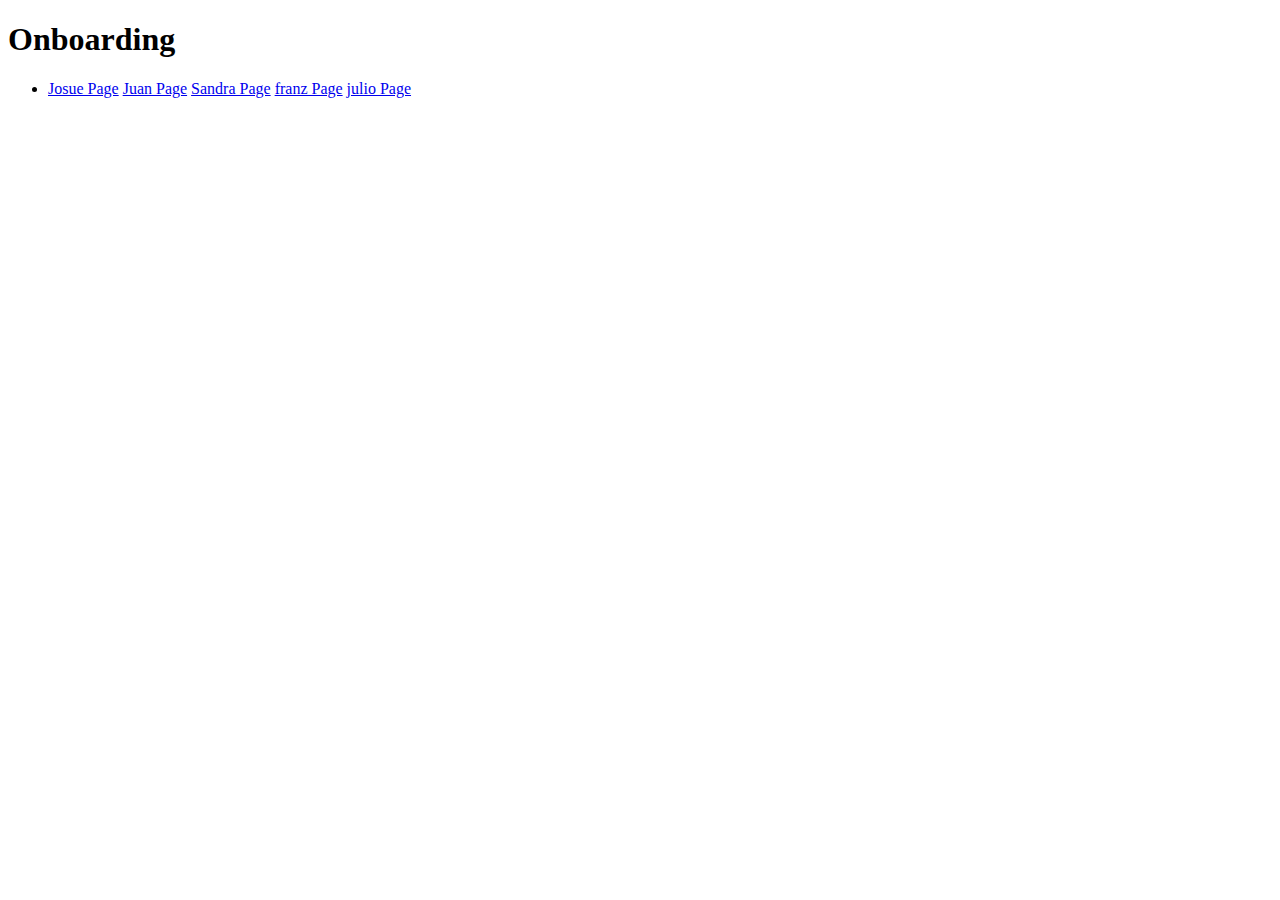
<file: index.html>
<!doctype html>
<html lang="en">
<head>
    <meta charset="UTF-8">
    <meta name="viewport"
          content="width=device-width, user-scalable=no, initial-scale=1.0, maximum-scale=1.0, minimum-scale=1.0">
    <meta http-equiv="X-UA-Compatible" content="ie=edge">
    <title>Onboarding</title>
</head>
<body>
<h1>Onboarding</h1>
<section>
    <ul>
        <li>
            <a href="josue/index.html">Josue Page</a>
            <a href="juan/index.html">Juan Page</a>
            <a href="sandra/index.html">Sandra Page</a>
            <a href="franz/index.html">franz Page</a>
            <a href="Julio/index.html">julio Page</a>
        </li>
    </ul>
</section>
</body>
</html>
</file>
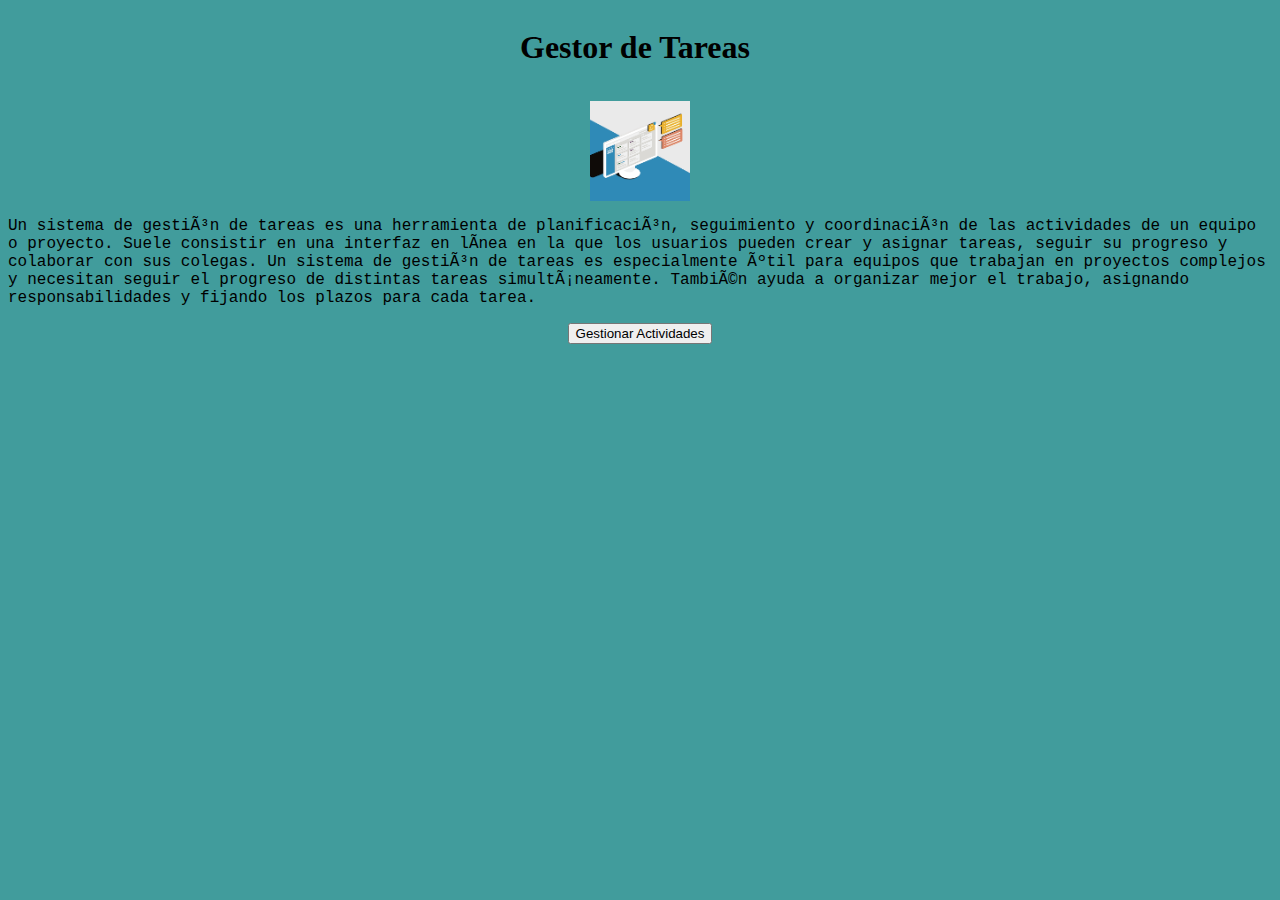
<file: franz/index.html>
<!DOCTYPE html>
<html xmlns="http://www.w3.org/1999/xhtml">
	<head>
		<meta http-equiv="Content-Type" content="text/html; charset=iso-8" />
		<title>Gestor de Tareas</title>

		<script src="js/codigotarea.js"></script>
        <link rel="stylesheet" href="./styles.css">
		
	</head>
	<body>
        <section id="introduccion">
            <h1 class="titulo">Gestor de Tareas</h1>
            <img src="./gestorTareas.png" alt="Imagen de Gestion de Tareas" width="100" height="100">
            <p class="parrafo">
                Un sistema de gestión de tareas es una herramienta de planificación, seguimiento y coordinación de las actividades 
                de un equipo o proyecto. Suele consistir en una interfaz 
                en línea en la que los usuarios pueden crear y asignar tareas, seguir su progreso y colaborar con sus colegas.

                Un sistema de gestión de tareas es especialmente útil para equipos que trabajan en proyectos complejos y necesitan 
                seguir el progreso de distintas tareas simultáneamente. También ayuda a organizar mejor el trabajo, asignando responsabilidades
                y fijando los plazos para cada tarea.
            </p>
            <button id="boton-gestionar">Gestionar Actividades</button>

        </section>

        <section id="ingreso-tareas">
            <h2 class="titulo2">Indique la Nueva Tarea</h1><br>
            <label for="tarea">Tarea</label>
            <input type="text" id="tarea"/><br>

            <label for="prioridad">Prioridad de la Tarea</label>
            <select name="prioridad" id="prioridad">
                <option value="alta"> Alta </option>
                <option value="media"> Media </option>
                <option value="baja"> Baja </option>

            </select><br>


            <label for="descripcion">Descripcion de la Tarea</label>
            <input type="text" id="descripcion"/><br>


            <label for="dias">Dias Estimados de Ejecucion</label>
            <input type="text" id="dias"/><br>

        
            <button id="boton-guardar">Crear Tarea</button><br>

            
        </section>
        <section id="almacenamiento">


        </section>
        <section id="reiniciar">
            <button id="boton-reiniciar">Reiniciar Gestor</button>
        </section>


	</body>
</html>
</file>
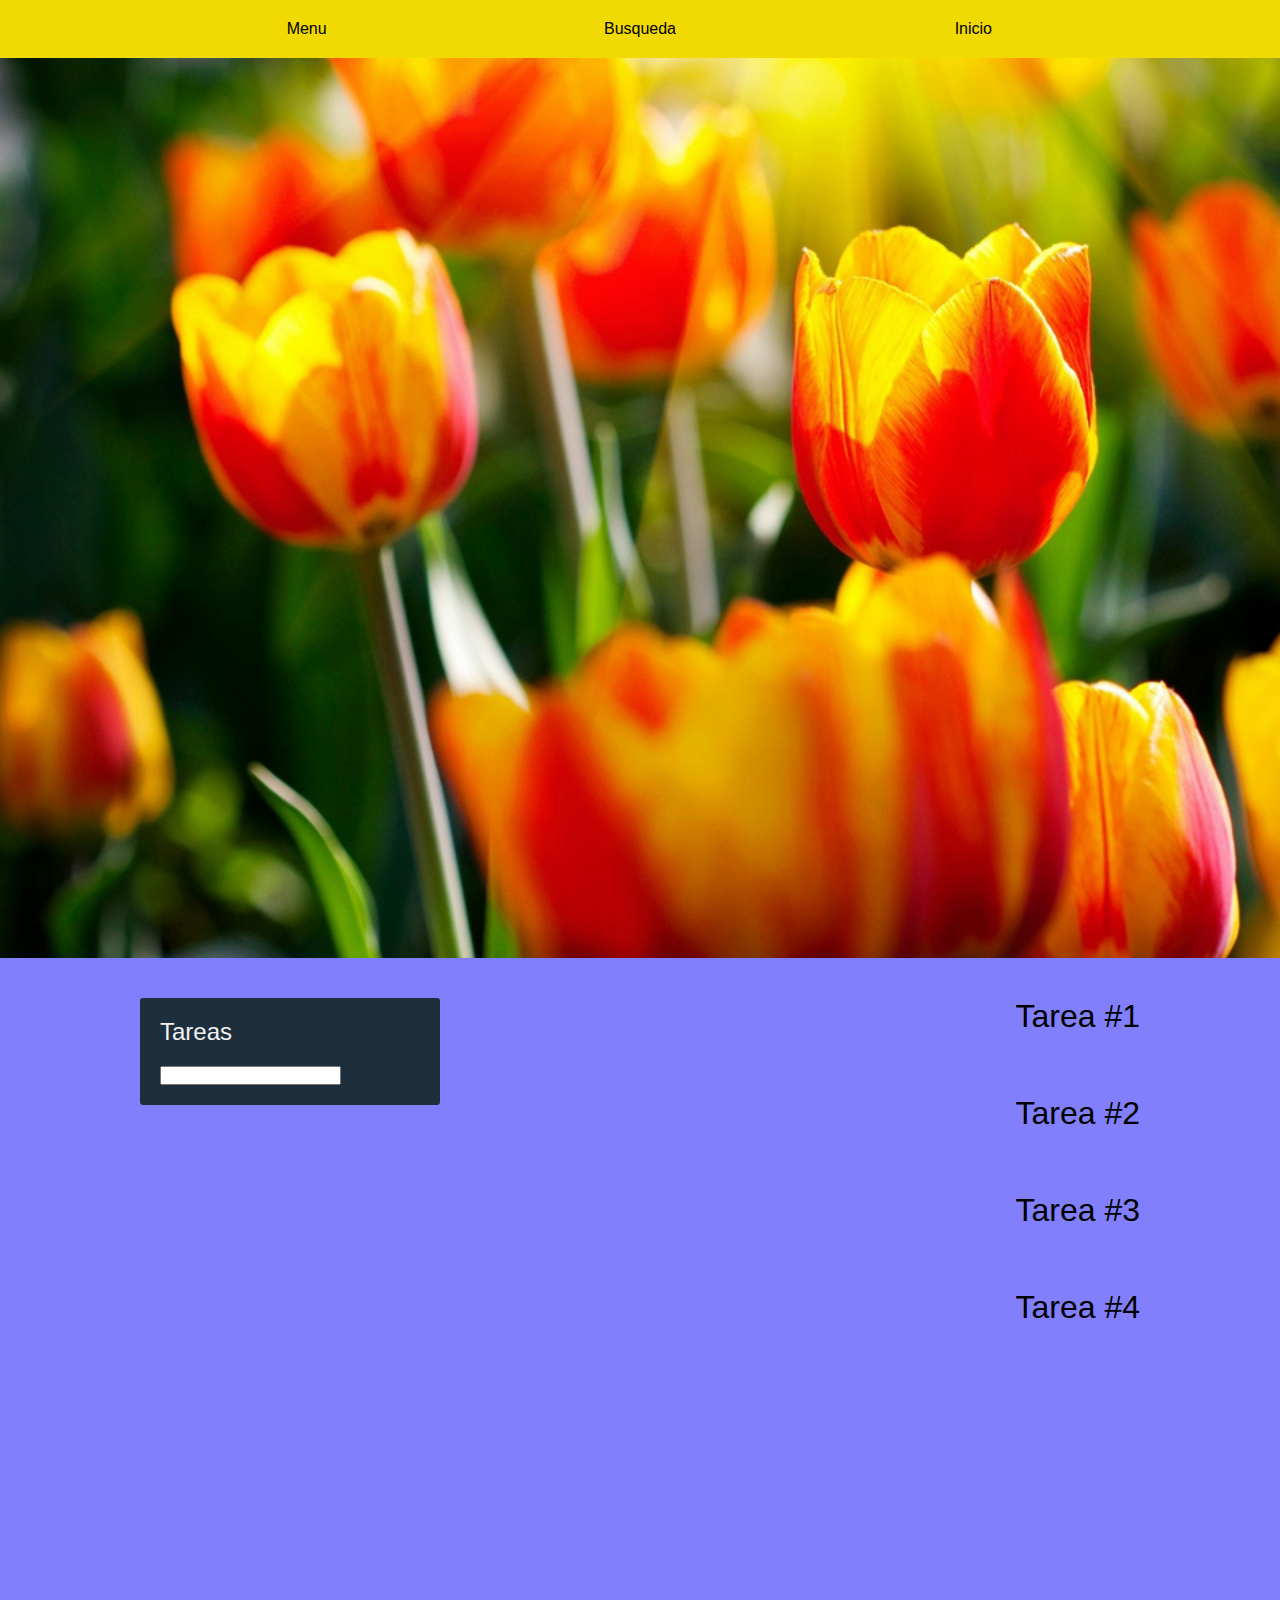
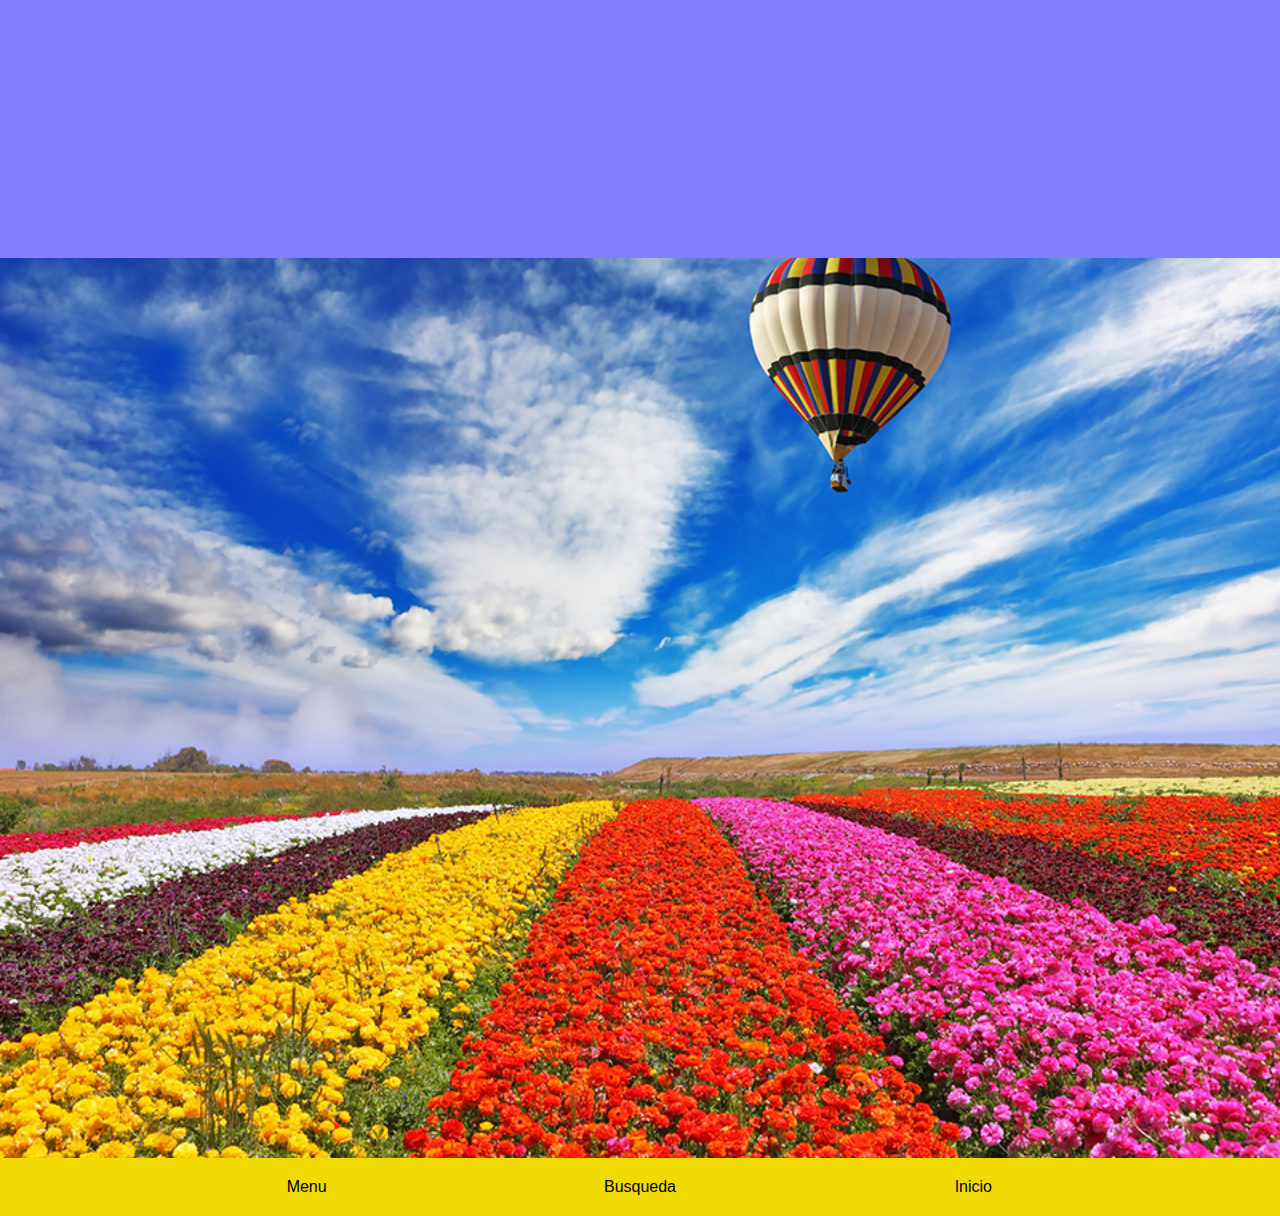
<file: josue/index.html>
<!DOCTYPE html>
<html lang="en">
<head>
	<meta charset="UTF-8">
	<meta http-equiv="X-UA-Compatible" content="IE=edge">
	<meta name="viewport" content="width=device-width, initial-scale=1.0">
	
	<title>GESTOR D TAREAS</title>
	
	<link rel="preconnect" href="https://fonts.gstatic.com">
	<link href="estilo.css/estilo.jpg"stylesheet"> 
	<link rel="stylesheet" href="estilo.css/ok.css">
    
	</head>
        <body>
	<header>
		<nav class="navbar">
			<div class="contenedor">
				
				<a href="#">Menu</a>
				<a href="#">Busqueda</a>
				<a href="#">Inicio</a>
				
			</div>
		</nav>
		<div class="contenedor-imagen">
			<a href="#">
				<img src="estilo.css/wallpaper_15.jpg"">
			</a>
		</div>
	</header>
	<main id="blog">
		<div class="contenedor">
			<aside>
				<h3 class="titulo">Tareas</h3>
				<nav class="indice">
				<input type="text"></input>
			</nav>
			</aside>
			<div class="contenido">
				<div class="post">
					<h1 class="titulo">Tarea #1</h1>
					<p class="fecha"></p>
					<p>
                
					</p>
				</div>
				<div class="post">
					<h1 class="titulo">Tarea #2</h1>
					<p class="fecha"></p>
					<p>
						
					</p>
				</div>
				<div class="post">
					<h1 class="titulo">Tarea #3</h1>
					<p class="fecha"></p>
					<p>
						
					</p>
				</div>
				<div class="post">
					<h1 class="titulo">Tarea #4</h1>
					<p class="fecha"></p>
					<p>
						
					</p>
				</div>		
			</div>
		</div>
	</main>
	<footer>
		<div class="contenedor-imagen">
			<img src="estilo.css/wallpaper_14.jpg"="">
		</div>
		<nav class="navbar">
				<div class="contenedor">
			        
					<a href="#">Menu</a>
					<a href="#">Busqueda</a>
					<a href="#">Inicio</a>
				    
			</div>
		</nav>
	</footer>
</body>
</html>
</file>
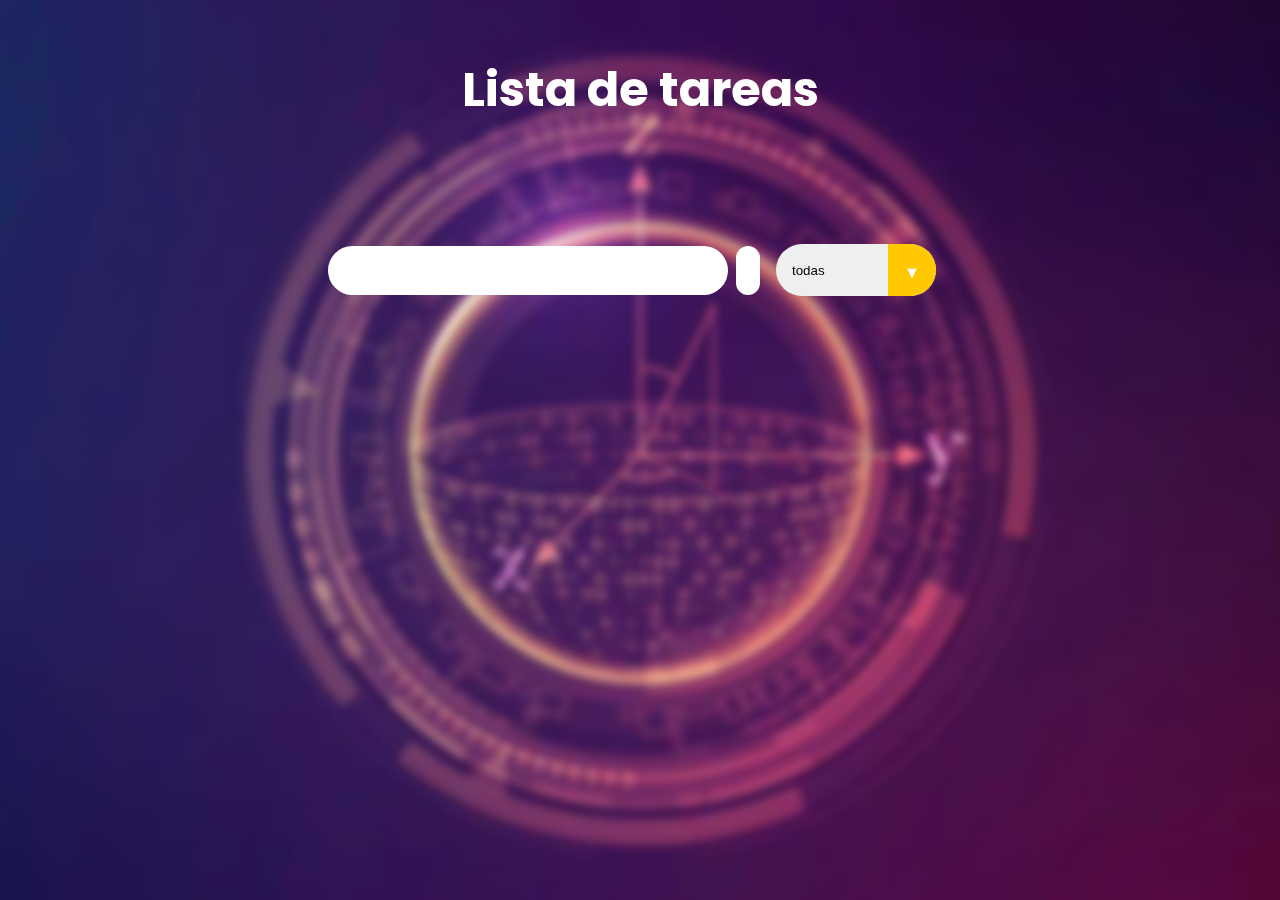
<file: juan/index.html>
<!DOCTYPE html>
<html lang="en">
<head>
    <meta charset="UTF-8">
    <meta http-equiv="X-UA-Compatible" content="IE=edge">
    <meta name="viewport" content="width=device-width, initial-scale=1.0">
    <!-- Google Fonts -->
    <link rel="preconnect" href="https://fonts.googleapis.com">
    <link rel="preconnect" href="https://fonts.gstatic.com" crossorigin>
    <link href="https://fonts.googleapis.com/css2?family=Poppins&display=swap" rel="stylesheet">
    <!-- Font Awesome cdn css -->
    <link rel="stylesheet" href="https://cdnjs.cloudflare.com/ajax/libs/font-awesome/5.15.3/css/all.min.css" integrity="sha512-iBBXm8fW90+nuLcSKlbmrPcLa0OT92xO1BIsZ+ywDWZCvqsWgccV3gFoRBv0z+8dLJgyAHIhR35VZc2oM/gI1w==" crossorigin="anonymous" referrerpolicy="no-referrer" />
    <link rel="stylesheet" href="styles.css">
    <title>Proyect 2.0</title>
</head>
<body>

    <header>
        <h1>Lista de tareas</h1>
    </header>
    <form action="">
        <input type="text" class="todo-input">
        <button class="todo-button" type="submit">
            <i class="fas fa-plus-circle fa-lg"></i>
        </button>
        <div class="select">
            <select name="todos" class="filter-todo">
                <option value="all">todas</option>
                <option value="completed">Completadas</option>
                <option value="incomplete">Incompletas</option>
            </select>
        </div>
    </form>

    <div class="todo-container">
        <ul class="todo-list"></ul>
    </div>

    <script src="./script.js"></script>
    
</body>
</html>
</file>
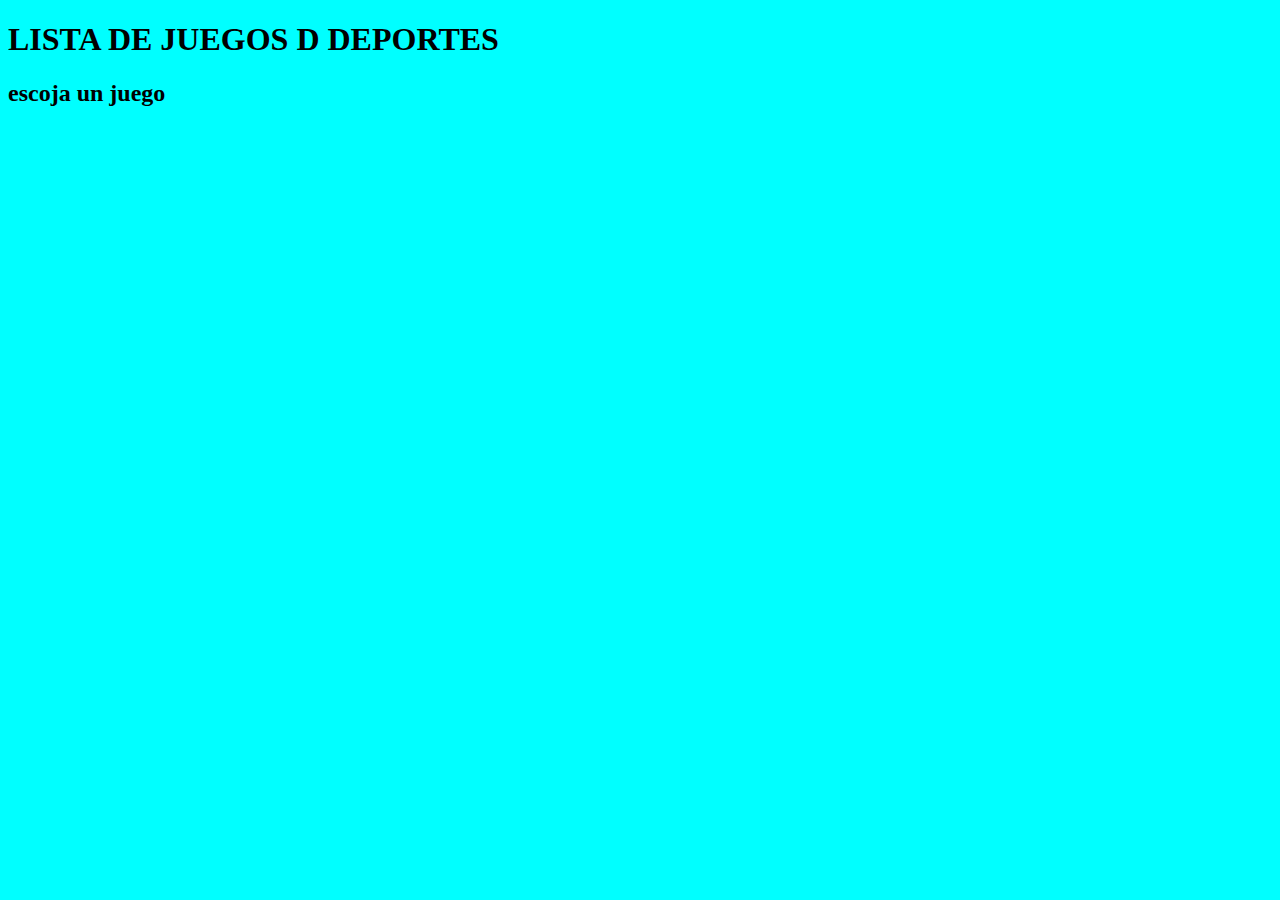
<file: Julio/index.html>
<!DOCTYPE html>

<html lang="egestor">
<head> <meta sharset="utf-8"/>
    
    <title>primer inicio de la pagina</title>
    <script>
    let nombreproyecto=""
    actividad="tarea";
    nombreproyecto = prompt("Hola Indica tu nombre para continuar");
    alert("Bienbenidos: " +  nombreproyecto)
    alert("Puedes continuar")
    </script>
    <body bgcolor="aqua">
<h1> LISTA DE JUEGOS D DEPORTES </h1>

<h2>escoja un juego</h2>

</script>
</body>
</html>
</file>
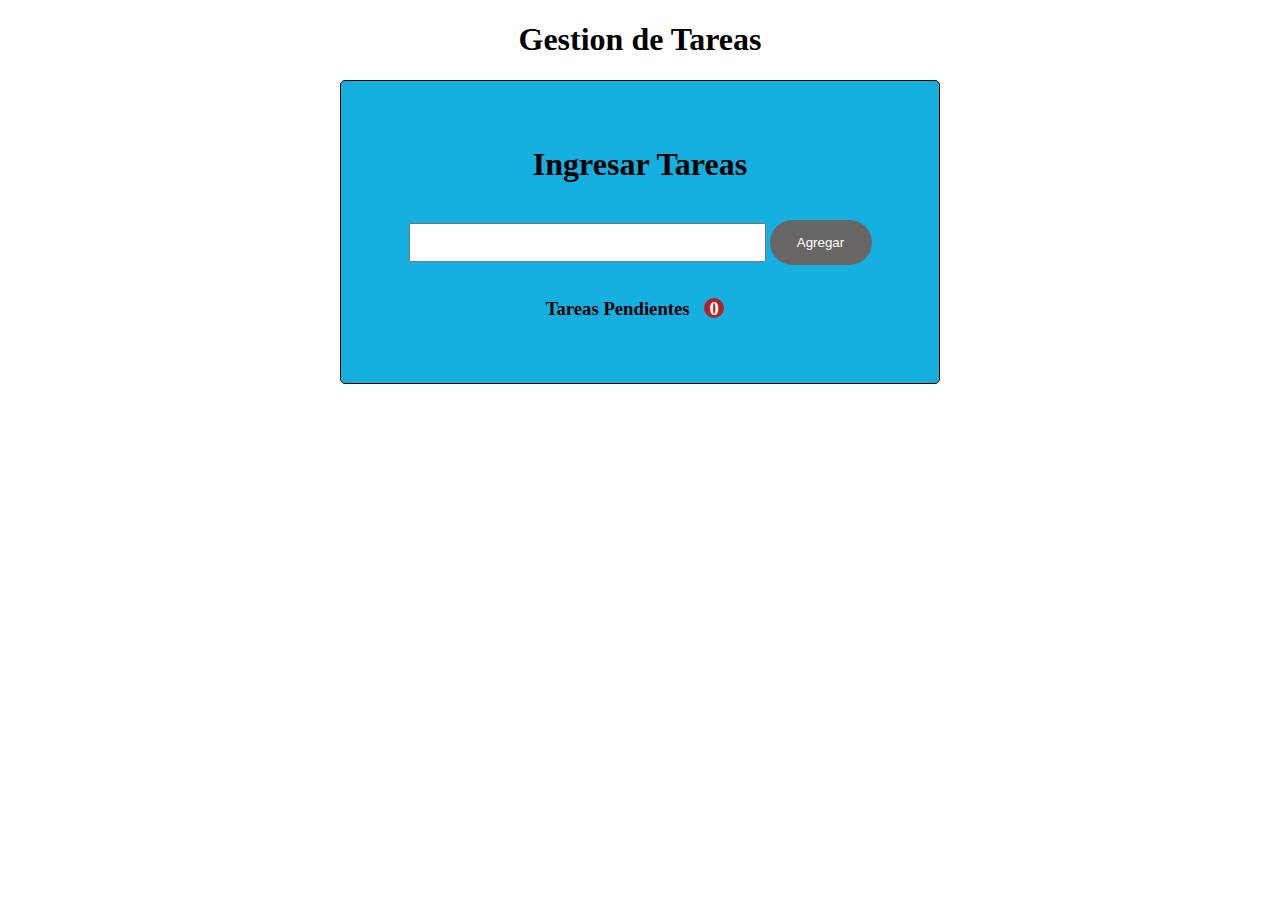
<file: sandra/index.html>
<!DOCTYPE html>
<html lang="es">

<head>
    <meta charset="UTF-8">
    <meta http-equiv="X-UA-Compatible" content="IE=edge">
    <meta name="viewport" content="width=device-width, initial-scale=1.0">
    <title>Gestion de Tareas</title>
    <link rel="stylesheet" href="style.css">
</head>

<body>
    <h1 aling="center">Gestion de Tareas</h1>
    <section>
        <h1>Ingresar Tareas</h1>
        <input type="text" id="tarea">
        <button id="agregar">Agregar</button>

        <h3>Tareas Pendientes <span id="cantidad"> 0</span></h3>
        <ul id="listado">

        </ul>
    </section>

    <script src="main.js"></script>
</body>

</html>
</file>
<file: franz/styles.css>
body{
    background: rgb(65, 156, 156);
}
.titulo, .titulo2{
    color:black;
    width: 240px;
    height: 50px;
    justify-content: center;
    align-items:  center;
    
 
    font-family: revert-layer;
}
.parrafo{
    font-family:'Courier New';
    justify-content: center;
}
#introduccion, #ingreso-tareas,
#almacenamiento, #reiniciar{
    display: flex;
    flex-direction: column;
    justify-content: center;
    align-items: center;
    align-content: : center;
    
       
}
</file>
<file: josue/estilo.css/ok.css>
* {
	margin: 0;
	padding: 0;
	box-sizing: border-box;
}

a {
	text-decoration: none;
	outline: none;
}

a:hover {
	text-decoration: underline;
}

body {
    font-family: 'Noto Sans JP', sans-serif;	
	background: #817ffc;
}

/* * ============================== */
/* * ============ HEADER ========== */
/* * ============================== */

.navbar {
	background: #f1d904;
}

.navbar a {
	color: #fff;
	display: inline-block;
	padding: 20px;
	width: 100%;
	text-align: center;
	color: #000;
	transition: .3s ease-out all;
}

.navbar a:hover {
	background: #1D2F3D;
	color: #fff;
	text-decoration: none;
}

.contenedor {
	max-width: 1000px;
	width: 90%;
	margin: auto;
	display: flex;
	justify-content: space-between;
}

/* * ============================== */
/* * ===== CONTENEDOR IMAGEN ====== */
/* * ============================== */

.contenedor-imagen {
	height: 100vh;
}

.contenedor-imagen img {
	width: 100%;
	height: 100%;
	vertical-align: top;
	object-fit: cover;
	object-position: 0 bottom;
}

/* * ============================== */
/* * ============ MAIN ============ */
/* * ============================== */

main {
	min-height: 100vh;
}

main .contenido p {
	margin-bottom: 20px;
	line-height: 30px;
	color: #525151;
}

main .contenido .titulo {
    font-family: 'Montserrat', sans-serif;
	font-weight: normal;
	padding-top: 40px;
}

main .contenido .fecha {
	font-size: 14px;
	color: #B5B5B5;
}

/* * ============================== */
/* * ============ ASIDE =========== */
/* * ============================== */

aside {
	min-width: 30%;
	margin: 40px 20px 20px 0;
	height: 100%;
	background: #1D2F3D;
	padding: 20px;
	border-radius: 3px;
}

aside .titulo {
	font-family: 'Montserrat', sans-serif;
	font-weight: normal;
	font-size: 24px;
	margin-bottom: 20px;
	color: #f2f2f2;
}

aside .indice a {
	display: block;
	margin-bottom: 10px;
	color: #ecf00d;
}

/* * ============================== */
/* * ========== FOOTER ============ */
/* * ============================== */



/* * ============================== */
/* * ====== MEDIA QUERIES ========= */
/* * ============================== */
@media screen and (max-width: 900px){
	.navbar .contenedor {
		flex-wrap: wrap;
		margin: 0;
		width: 100%;
	}

	.navbar a {
		width: auto;
		flex: 1;
	}

	.contenedor-imagen {
		height: 50vh;
	}

	main .contenedor {
		flex-direction: column;
	}
}
</file>
<file: juan/styles.css>
* {
    margin: 0;
    padding: 0;
    box-sizing: border-box;
}

body {

    background: url("./Img/image-three.jpg") no-repeat center center/cover;
    backdrop-filter: blur(5px);
    color: #fff;
    font-family: "Poppins", sans-serif;
    min-height: 100vh;
}

header {
    font-size: 1.5rem;
}

header, 
form {
    min-height: 20vh;
    display: flex;
    justify-content: center;
    align-items: center;
}

form input, 
form button {
    padding: 0.5rem;
    padding-left: 1rem;
    font-size: 1.8rem;
    border: none;
    background: white;
    border-radius: 2rem;
}

form button {
    color: rgb(255, 20, 0);
    background: white;
    cursor: pointer;
    transition: all 0.3 ease;
    margin-left: 0.5rem;
}

form button:hover {
    color: white;
    background: black;
}

.fa-plus-circle {
    margin-top: 0.3rem;
    margin-left: -8px;
}

.todo-container {
    display: flex;
    justify-content: center;
    align-items: center;
}

.todo-list {
    min-width: 30%;
    list-style: none;
}

.todo {
    margin: 0.5rem;
    padding-left: 0.5rem;
    background: white;
    color: black;
    font-size: 1.5rem;
    display: flex;
    justify-content: space-between;
    align-items: center;
    transition: 0.5s;
    border-radius: 2rem;
}

.todo li {
    flex: 1;
}

.trash-btn, 
.complete-btn {
    color: white;
    border: none;
    padding: 1rem;
    cursor: pointer;
    font-size: 1.5rem;
}

.complete-btn {
    color: greenyellow;
}

.trash-btn {
    border-top-right-radius: 1.75rem;
    border-bottom-right-radius: 1.75rem;
    background: rgb(171, 171, 171);
}

.todo-item {
    padding: 0rem 0.5rem;
}

.fa-trash, 
.fa-check-circle {
    pointer-events: none;
}

.completed {
    text-decoration: line-through;
    opacity: 0.5;
}

.slide {
    transform: translateX(10rem);
    opacity: 0;
}

select {
    -webkit-appearance: none;
    -moz-appearance: none;
    appearance: none;
    outline: none;
    border: none;
}

.select {
    margin: 1rem;
    position: relative;
    overflow: hidden;
    border-radius: 50px;
}

select {
    color: black;
    width: 10rem;
    height: 3.2rem;
    cursor: pointer;
    padding: 1rem;
}

.select::after {
    content: "\25BC";
    position: absolute;
    background:rgb(255, 200, 0);
    top: 0;
    right: 0;
    padding: 1rem;
    pointer-events: none;
    transition: all 0.3s ease;
}

.select::hover::after {
    background: white;
    color: rgb(255, 200, 0);
}
</file>
<file: sandra/style.css>
* {
    box-sizing:border-box;

}
h1{text-align: center;}
section {
    max-width: 600px;
    margin: auto;
    text-align: center;
    border: 1px solid #000;
    border-radius: 5px;
    padding: 44px;
    background-color: #15b0df;
}

input {
    width: 70%;
    padding: 10px;
}

button {
    width: 20%;
    margin: 15px 0;
    padding: 15px;
    border-radius: 50px;
    border: none;
    cursor: pointer;
    background-color: #686565;
    transition: background-color .5s;
    color: #fff;
}

button:hover {
    background-color: #333;
    color: #fff;
}

ul {
    text-align: left;
}

ul li {
    border-bottom: 1px solid #333;
    margin: 8px 0;
}

span {
    display: inline-block;
    width: 20px;
    height: 20px;
    background-color: firebrick;
    border-radius: 100%;
    text-align: center;
    color: #fff;
    margin: 0 10px;
    cursor: pointer;
}

span:hover {
    background-color: darkred;}
</file>
